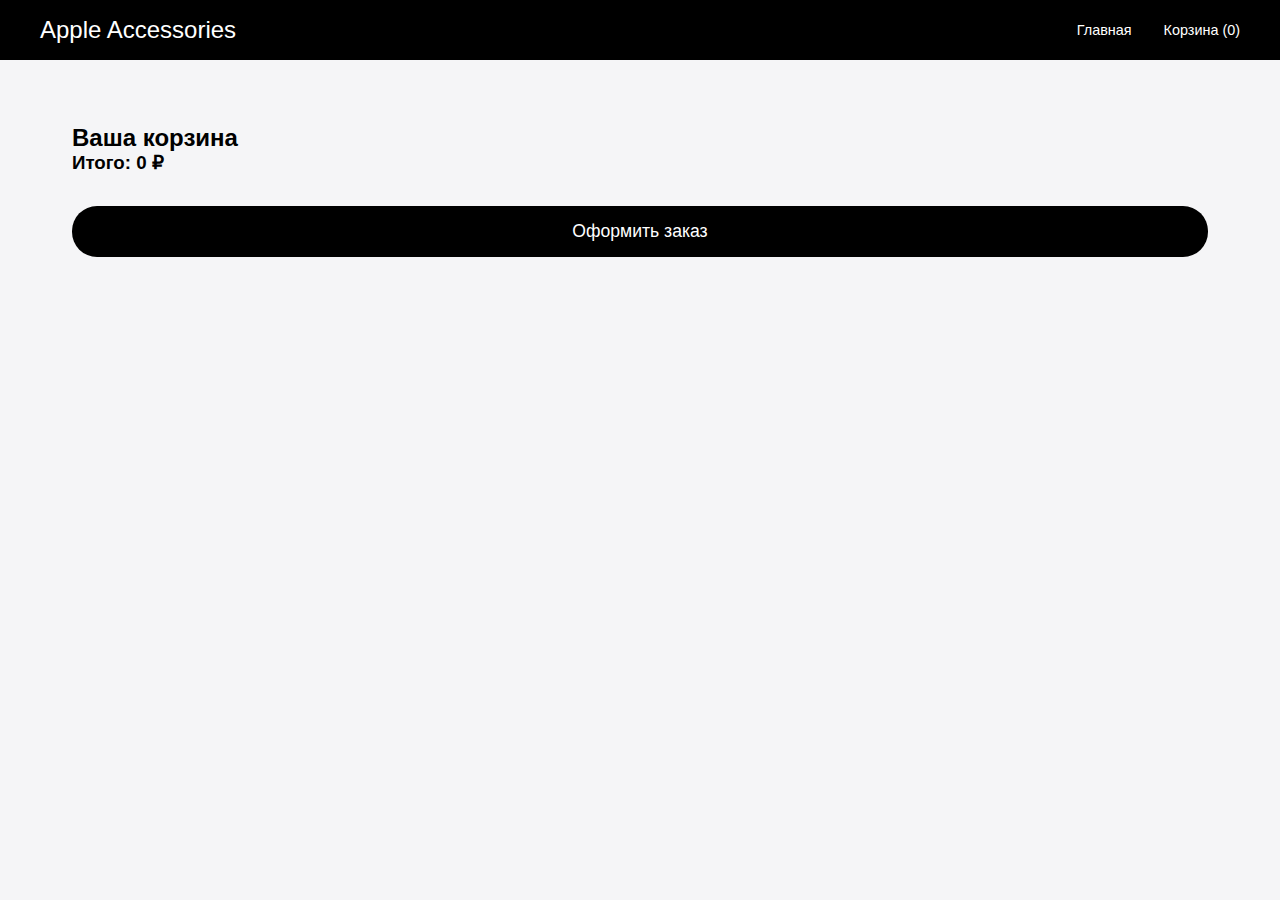
<file: public_htm/cart.html>
<!DOCTYPE html>
<html lang="ru">
<head>
    <meta charset="UTF-8">
    <title>Корзина - Apple Accessories</title>
    <link rel="stylesheet" href="styles.css">
</head>
<body>
    <nav class="main-nav">
        <div class="nav-container">
            <a href="index.html" class="logo">Apple Accessories</a>
            <div class="nav-links">
                <a href="index.html">Главная</a>
                <a href="cart.html">Корзина (<span id="cartCount">0</span>)</a>
            </div>
        </div>
    </nav>

    <main class="cart-container">
        <h2>Ваша корзина</h2>
        <div id="cartItems"></div>
        <div class="cart-total">
            <h3>Итого: <span id="totalPrice">0</span> ₽</h3>
        </div>
        <button onclick="openOrderModal()" class="checkout-btn">Оформить заказ</button>
    </main>

    <!-- Модальное окно для оформления заказа -->
    <div id="orderModal" class="modal">
        <div class="modal-content">
            <span class="close" onclick="closeModal()">&times;</span>
            <h2>Оформление заказа</h2>
            <!-- Форма для оформления заказа -->
            <form id="orderForm" onsubmit="submitOrder(event)">
                <div class="form-group">
                    <label>Телефон:</label>
                    <input type="tel" id="phone" placeholder="+7 (999) 999-99-99" required>
                </div>
                <div class="form-group">
                    <label>Ник в Telegram:</label>
                    <input type="text" id="telegram" placeholder="@username" required>
                </div>
                <div class="form-group">
                    <label>Адрес (если нужна доставка):</label>
                    <input type="text" id="address" placeholder="Улица, дом, квартира">
                </div>
                <button type="submit" class="submit-btn">Подтвердить заказ</button>
            </form>
        </div>
    </div>

    <script src="script.js"></script>
    <script>
        // Рендер товаров в корзине
        function renderCartItems() {
    const cartItems = document.getElementById('cartItems');
    if (!cartItems) return;

    cartItems.innerHTML = '';
    let totalPrice = 0;

    cart.forEach(item => {
        const cartItem = document.createElement('div');
        cartItem.className = 'cart-item';
        cartItem.innerHTML = `
            <div class="cart-item-content">
                <img src="${item.image}" alt="${item.name}" class="cart-item-image">
                <div class="cart-item-details">
                    <h4>${item.name}</h4>
                    <p>${item.quantity} × ${item.price.toLocaleString()} ₽</p>
                    <button onclick="removeFromCart(${item.id})">Удалить</button>
                </div>
            </div>
        `;
        cartItems.appendChild(cartItem);
        totalPrice += item.price * item.quantity;
    });

    document.getElementById('totalPrice').textContent = totalPrice.toLocaleString();
}

        // Удаление товара из корзины
        function removeFromCart(productId) {
            cart = cart.filter(item => item.id !== productId);
            saveCart();
            renderCartItems();
            updateCartCount();
        }

        // Открытие модального окна
        function openOrderModal() {
            const modal = document.getElementById('orderModal');
            modal.style.display = 'block';
        }

        // Закрытие модального окна
        function closeModal() {
            const modal = document.getElementById('orderModal');
            modal.style.display = 'none';
        }

        // Отправка заказа
        async function submitOrder(event) {
            event.preventDefault();

            const phone = document.getElementById('phone').value;
            const telegram = document.getElementById('telegram').value;
            const address = document.getElementById('address').value;

            const orderData = {
                phone,
                telegram,
                address,
                cart,
                total: cart.reduce((sum, item) => sum + item.price * item.quantity, 0)
            };

            // Отправляем данные в Telegram
            const telegramSuccess = await sendToTelegram(orderData);

            if (telegramSuccess) {
                alert('Заказ успешно оформлен! Мы свяжемся с вами в Telegram.');
                localStorage.removeItem('cart');
                window.location.href = 'index.html';
            } else {
                alert('Ошибка при отправке заказа. Попробуйте ещё раз.');
            }
        }

        // Инициализация корзины при загрузке страницы
        document.addEventListener('DOMContentLoaded', () => {
            initializeCart();
            renderCartItems();
        });
    </script>
</body>
</html>
</file>
<file: public_htm/styles.css>
* {
    margin: 0;
    padding: 0;
    box-sizing: border-box;
    font-family: -apple-system, BlinkMacSystemFont, 'Segoe UI', Roboto, Oxygen, Ubuntu, Cantarell, 'Open Sans', 'Helvetica Neue', sans-serif;
}

body {
    background-color: #f5f5f7;
}

.main-nav {
    background: #000;
    padding: 1rem 2rem;
    position: sticky;
    top: 0;
    z-index: 1000;
}

.nav-container {
    max-width: 1200px;
    margin: 0 auto;
    display: flex;
    justify-content: space-between;
    align-items: center;
}

.logo {
    color: #fff;
    font-size: 1.5rem;
    text-decoration: none;
    font-weight: 500;
}

.nav-links {
    display: flex;
    gap: 2rem;
}

.nav-links a {
    color: #fff;
    text-decoration: none;
    font-size: 0.9rem;
}

.hero {
    background: url('https://via.placeholder.com/1920x800') no-repeat center/cover;
    height: 60vh;
    display: flex;
    align-items: center;
    justify-content: center;
    text-align: center;
    color: #140f0f;
}

.products-grid {
    max-width: 1200px;
    margin: 4rem auto;
    padding: 0 2rem;
    display: grid;
    grid-template-columns: repeat(auto-fit, minmax(300px, 1fr));
    gap: 2rem;
}

.product-card {
    background: #fff;
    border-radius: 18px;
    padding: 1.5rem;
    box-shadow: 0 4px 6px rgba(0,0,0,0.1);
    transition: transform 0.3s ease;
}

.product-card:hover {
    transform: translateY(-5px);
}

.product-image {
    width: 100%;
    height: 200px;
    object-fit: contain;
    margin-bottom: 1rem;
}

.cart-container {
    max-width: 1200px;
    margin: 4rem auto;
    padding: 0 2rem;
}

.modal {
    display: none;
    position: fixed;
    top: 0;
    left: 0;
    width: 100%;
    height: 100%;
    background: rgba(0,0,0,0.5);
}

.modal-content {
    background: #fff;
    padding: 2rem;
    width: 90%;
    max-width: 500px;
    margin: 2rem auto;
    border-radius: 12px;
}

.auth-container {
    max-width: 500px;
    margin: 4rem auto;
    padding: 2rem;
    background: #fff;
    border-radius: 12px;
    box-shadow: 0 4px 6px rgba(0,0,0,0.1);
}

/* Добавьте остальные стили по аналогии */
/* Добавим стили для уведомлений и улучшим карточки товаров */
.notification {
    position: fixed;
    bottom: 20px;
    right: 20px;
    background: #0071e3;
    color: white;
    padding: 15px 25px;
    border-radius: 10px;
    animation: slideIn 0.3s ease-out;
}

@keyframes slideIn {
    from { transform: translateX(100%); }
    to { transform: translateX(0); }
}

.product-card button {
    background: #0071e3;
    color: white;
    border: none;
    padding: 10px 20px;
    border-radius: 20px;
    cursor: pointer;
    font-size: 1rem;
    transition: background 0.3s ease;
}

.product-card button:hover {
    background: #0077ed;
}

/* Стили для товаров в корзине */
.cart-item {
    display: flex;
    justify-content: space-between;
    align-items: center;
    padding: 1rem;
    background: #fff;
    margin-bottom: 1rem;
    border-radius: 12px;
    box-shadow: 0 4px 6px rgba(0, 0, 0, 0.1);
}

.cart-item-content {
    display: flex;
    align-items: center;
    gap: 1rem;
    width: 100%;
}

.cart-item-image {
    width: 80px;
    height: 80px;
    object-fit: contain;
    border-radius: 8px;
    flex-shrink: 0; /* Запрещаем уменьшение изображения */
}

.cart-item-details {
    flex: 1;
}

.cart-item-details h4 {
    font-size: 1.1rem;
    margin-bottom: 0.5rem;
}

.cart-item-details p {
    font-size: 1rem;
    color: #666;
    margin-bottom: 0.5rem;
}

.cart-item-details button {
    background-color: #ff4444;
    color: white;
    border: none;
    padding: 5px 10px;
    border-radius: 5px;
    cursor: pointer;
    font-size: 0.9rem;
}

.cart-item-details button:hover {
    background-color: #cc0000;
}

/* Адаптация для мобильных устройств */
@media (max-width: 768px) {
    .cart-item {
        flex-direction: column;
        align-items: flex-start;
        padding: 1rem;
    }

    .cart-item-content {
        flex-direction: column;
        align-items: flex-start;
        gap: 0.5rem;
    }

    .cart-item-image {
        width: 100%;
        height: auto;
        max-height: 150px;
        margin-bottom: 0.5rem;
    }

    .cart-item-details {
        width: 100%;
    }

    .cart-item-details button {
        width: 100%;
        padding: 10px;
    }
}

.checkout-btn {
    background: #000;
    color: white;
    padding: 15px 30px;
    border: none;
    border-radius: 25px;
    font-size: 1.1rem;
    cursor: pointer;
    width: 100%;
    margin-top: 2rem;
}

.modal {
    display: none;
    position: fixed;
    top: 0;
    left: 0;
    width: 100%;
    height: 100%;
    background: rgba(0, 0, 0, 0.5);
    justify-content: center;
    align-items: center;
    z-index: 1000;
}

.modal-content {
    background: white;
    padding: 2rem;
    border-radius: 10px;
    width: 90%;
    max-width: 500px;
    position: relative;
}

.close {
    position: absolute;
    top: 10px;
    right: 10px;
    font-size: 1.5rem;
    cursor: pointer;
}

.form-group {
    margin-bottom: 1rem;
}

.form-group label {
    display: block;
    margin-bottom: 0.5rem;
}

.form-group input {
    width: 100%;
    padding: 0.5rem;
    border: 1px solid #ccc;
    border-radius: 5px;
}

.submit-btn {
    background: #0071e3;
    color: white;
    border: none;
    padding: 10px 20px;
    border-radius: 5px;
    cursor: pointer;
    width: 100%;
}

/* Стили для карточек товаров */
.products-grid {
    display: grid;
    grid-template-columns: repeat(auto-fit, minmax(250px, 1fr));
    gap: 1.5rem;
    padding: 2rem;
}

.product-card {
    background: white;
    border-radius: 12px;
    padding: 1.5rem;
    box-shadow: 0 4px 6px rgba(0, 0, 0, 0.1);
    transition: transform 0.3s ease;
}

.product-card:hover {
    transform: translateY(-5px);
}

.product-image {
    width: 100%;
    height: 200px;
    object-fit: contain;
    border-radius: 8px;
    margin-bottom: 1rem;
}

.product-card h3 {
    font-size: 1.25rem;
    margin-bottom: 0.5rem;
}

.product-card p {
    font-size: 1.1rem;
    color: #333;
    margin-bottom: 1rem;
}

.product-card button {
    background: #0071e3;
    color: white;
    border: none;
    padding: 10px 20px;
    border-radius: 20px;
    cursor: pointer;
    font-size: 1rem;
    width: 100%;
    transition: background 0.3s ease;
}

.product-card button:hover {
    background: #005bb5;
}



/* Стили для страницы товара */
.product-page {
    display: flex;
    gap: 2rem;
    padding: 2rem;
    max-width: 1200px;
    margin: 0 auto;
}

.product-images {
    flex: 1;
    display: flex;
    flex-direction: column;
    gap: 1rem;
}

.product-images img {
    width: 100%;
    border-radius: 12px;
}

.product-details {
    flex: 1;
}

.product-details h1 {
    font-size: 2rem;
    margin-bottom: 1rem;
}

.product-details .price {
    font-size: 1.5rem;
    color: #0071e3;
    margin-bottom: 1.5rem;
}

.add-to-cart-btn {
    background: #0071e3;
    color: white;
    border: none;
    padding: 10px 20px;
    border-radius: 20px;
    cursor: pointer;
    font-size: 1rem;
    width: 100%;
    margin-bottom: 2rem;
}

.description, .specifications {
    margin-bottom: 2rem;
}

.description h2, .specifications h2 {
    font-size: 1.5rem;
    margin-bottom: 1rem;
}

.specifications ul {
    list-style: disc;
    padding-left: 1.5rem;
}

.specifications li {
    margin-bottom: 0.5rem;
}
</file>
